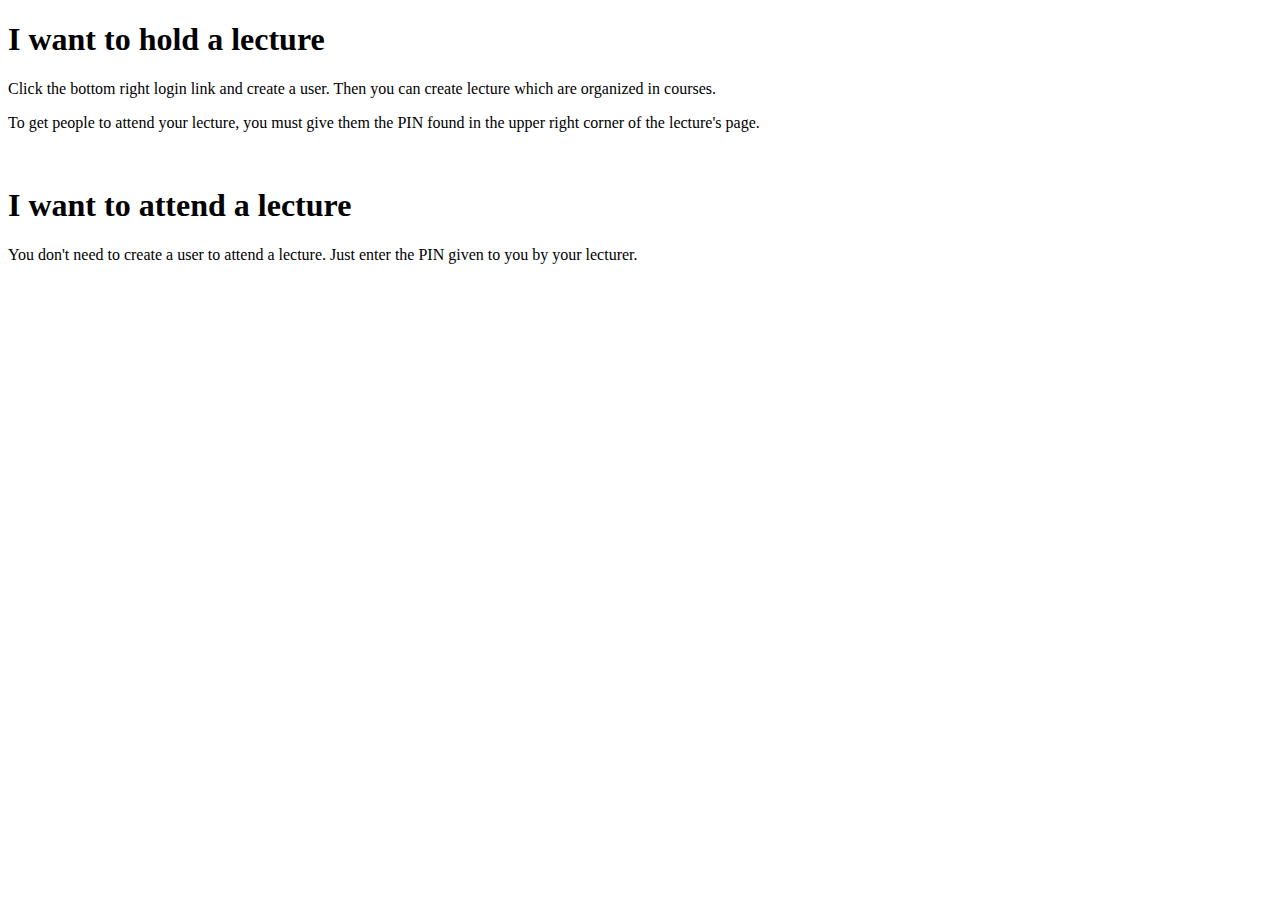
<file: templates/attendee/help.html>
<!DOCTYPE html>
<html lang="en">
<head>
    <meta charset="UTF-8">
    <title>HELP</title>
</head>
<body>

<h1>I want to hold a lecture</h1>
<p>
    Click the bottom right login link and create a user. Then you can create lecture which are organized in courses.
</p>
<p>
    To get people to attend your lecture, you must give them the PIN found in the upper right corner of the lecture's page.
</p>

<br>
<h1>I want to attend a lecture</h1>
<p>
    You don't need to create a user to attend a lecture. Just enter the PIN given to you by your lecturer.
</p>


</body>
</html>
</file>
